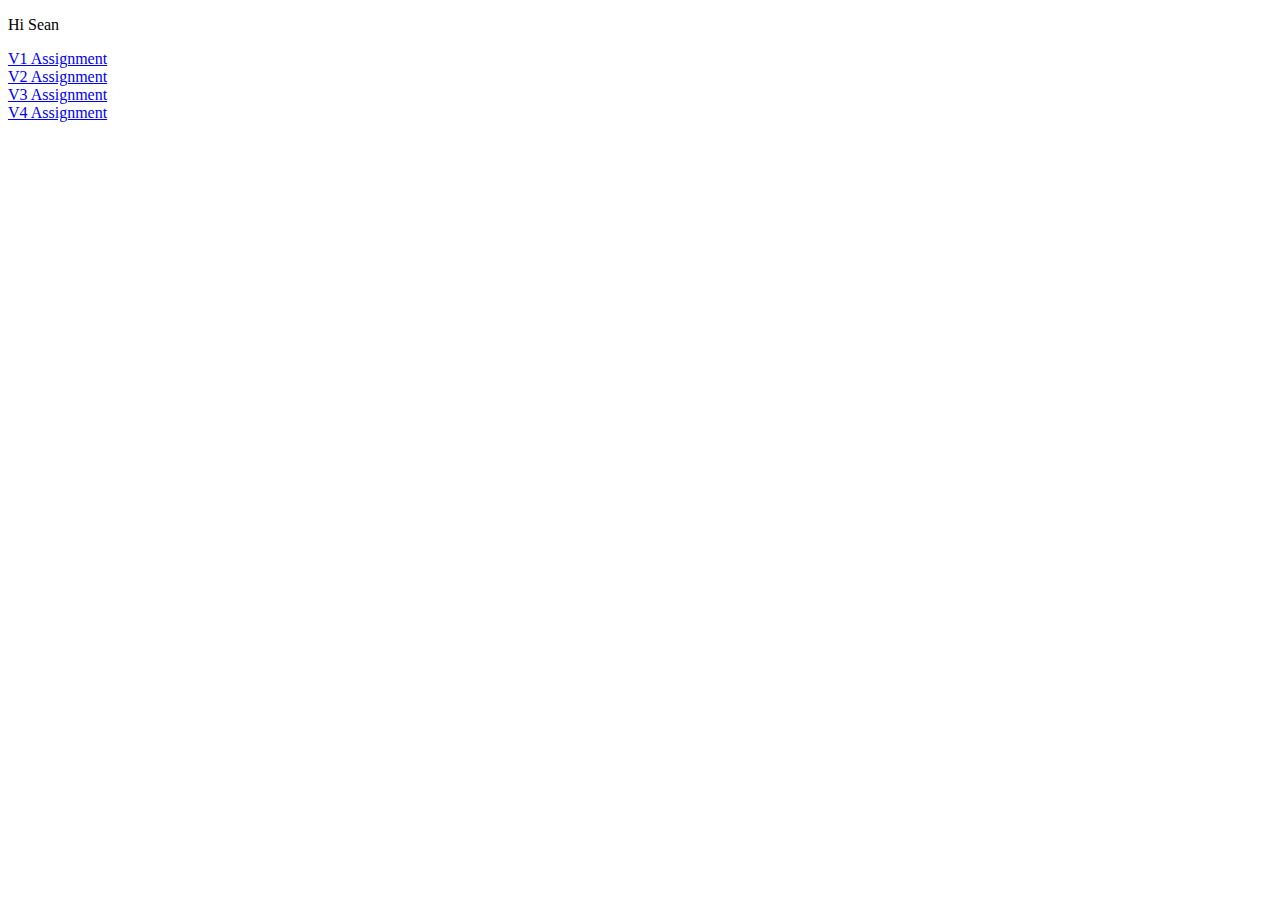
<file: index.html>
<!DOCTYPE html>
<html>
<head>
    <meta charset="UTF-8">
    <title>GitHub Fun</title>
</head>
<body>
<p>Hi Sean</p>
<!-- Stuff goes here -->
<a href="V1/index.html">V1 Assignment</a><br />
<a href="V2/index.html">V2 Assignment</a><br />
<a href="V3/index.html">V3 Assignment</a><br />
<a href="V4/index.html">V4 Assignment</a>
</body>
</html>
</file>
